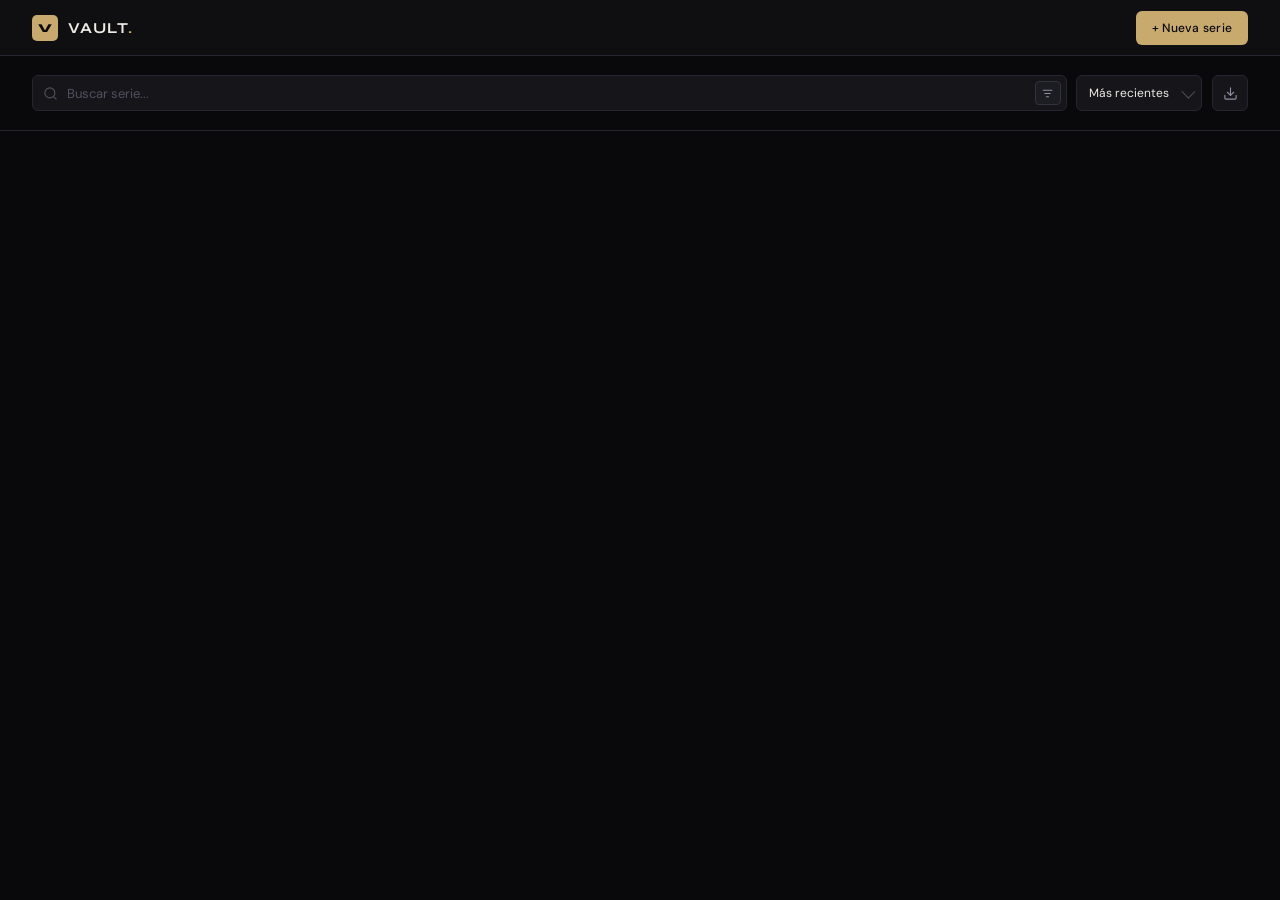
<file: series.client/index.html>
<!DOCTYPE html>
<html lang="es">
<head>
    <meta charset="UTF-8">
    <meta name="viewport" content="width=device-width, initial-scale=1.0">
    <title>Vault — Series Tracker</title>
    <link rel="stylesheet" href="css/styles.css">
</head>
<body>
    <header>
        <div class="logo">
            <div class="logo-mark">V</div>
            <span class="logo-text">Vault<em>.</em></span>
        </div>
        <div class="header-right">
            <button class="btn-primary" id="btn-new">+ Nueva serie</button>
        </div>
    </header>

    <main>
        <div class="toolbar">
            <div class="search-wrap">
                <svg class="icon-search" viewBox="0 0 24 24" fill="none" stroke="currentColor" stroke-width="1.8" stroke-linecap="round" stroke-linejoin="round">
                    <circle cx="11" cy="11" r="8"/><path d="M21 21l-4.35-4.35"/>
                </svg>
                <input type="text" id="search-input" placeholder="Buscar serie...">
                <button class="btn-filter" id="btn-filter" title="Filtros">
                    <svg viewBox="0 0 24 24" fill="none" stroke="currentColor" stroke-width="2" stroke-linecap="round" stroke-linejoin="round">
                        <line x1="4" y1="6" x2="20" y2="6"/>
                        <line x1="7" y1="12" x2="17" y2="12"/>
                        <line x1="10" y1="18" x2="14" y2="18"/>
                    </svg>
                </button>
            </div>

            <div class="select-wrap">
                <select id="sort-select">
                    <option value="created_at-desc">Más recientes</option>
                    <option value="title-asc">Título A–Z</option>
                    <option value="title-desc">Título Z–A</option>
                    <option value="year-desc">Año (nuevo)</option>
                    <option value="year-asc">Año (antiguo)</option>
                </select>
                <span class="chevron"><span class="chevron-icon"></span></span>
            </div>

            <div class="export-wrap">
                <button class="btn-export" id="btn-export" title="Exportar">
                    <svg viewBox="0 0 24 24" fill="none" stroke="currentColor" stroke-width="1.8" stroke-linecap="round" stroke-linejoin="round">
                        <path d="M21 15v4a2 2 0 0 1-2 2H5a2 2 0 0 1-2-2v-4"/>
                        <polyline points="7 10 12 15 17 10"/>
                        <line x1="12" y1="15" x2="12" y2="3"/>
                    </svg>
                </button>
                <div class="export-menu" id="export-menu">
                    <button id="btn-csv">
                        <svg viewBox="0 0 24 24" fill="none" stroke="currentColor" stroke-width="1.8" stroke-linecap="round" stroke-linejoin="round"><path d="M14 2H6a2 2 0 0 0-2 2v16a2 2 0 0 0 2 2h12a2 2 0 0 0 2-2V8z"/><polyline points="14 2 14 8 20 8"/></svg>
                        Exportar CSV
                    </button>
                    <button id="btn-xlsx">
                        <svg viewBox="0 0 24 24" fill="none" stroke="currentColor" stroke-width="1.8" stroke-linecap="round" stroke-linejoin="round"><rect x="3" y="3" width="18" height="18" rx="2"/><path d="M3 9h18M9 21V9"/></svg>
                        Exportar Excel
                    </button>
                </div>
            </div>
        </div>

        <!-- Panel de filtros por estado -->
        <div class="filter-panel" id="filter-panel">
            <span class="filter-label">Estado</span>
            <button class="filter-chip active" data-status="">Todos</button>
            <button class="filter-chip" data-status="viendo">Viendo</button>
            <button class="filter-chip" data-status="pendiente">Pendiente</button>
            <button class="filter-chip" data-status="completada">Completada</button>
            <button class="filter-chip" data-status="abandonada">Abandonada</button>
        </div>

        <div id="series-grid"></div>
        <div id="pagination"></div>
    </main>

    <!-- Modal -->
    <div id="modal" class="hidden">
        <div class="modal-box">
            <div class="modal-header">
                <h2 id="modal-title">Nueva serie</h2>
                <button id="modal-close">✕</button>
            </div>
            <form id="series-form">
                <input type="hidden" id="form-id">
                <input type="text" id="form-title" placeholder="Título *" required>
                <div class="form-row">
                    <input type="text" id="form-genre" placeholder="Género">
                    <input type="number" id="form-year" placeholder="Año" min="1900" max="2100">
                </div>
                <select id="form-status">
                    <option value="pendiente">Pendiente</option>
                    <option value="viendo">Viendo</option>
                    <option value="completada">Completada</option>
                    <option value="abandonada">Abandonada</option>
                </select>
                <textarea id="form-synopsis" placeholder="Sinopsis"></textarea>
                <div class="form-divider"></div>
                <label class="file-label" for="form-image">
                    <svg viewBox="0 0 24 24" fill="none" stroke="currentColor" stroke-width="1.8" stroke-linecap="round" stroke-linejoin="round"><path d="M21 15v4a2 2 0 0 1-2 2H5a2 2 0 0 1-2-2v-4"/><polyline points="17 8 12 3 7 8"/><line x1="12" y1="3" x2="12" y2="15"/></svg>
                    <span id="file-label-text">Subir imagen (JPG, PNG, WebP · máx 1 MB)</span>
                </label>
                <input type="file" id="form-image" accept="image/jpeg,image/png,image/webp">
                <button type="submit">Guardar</button>
            </form>
        </div>
    </div>

    <script type="module" src="js/app.js"></script>
</body>
</html>
</file>
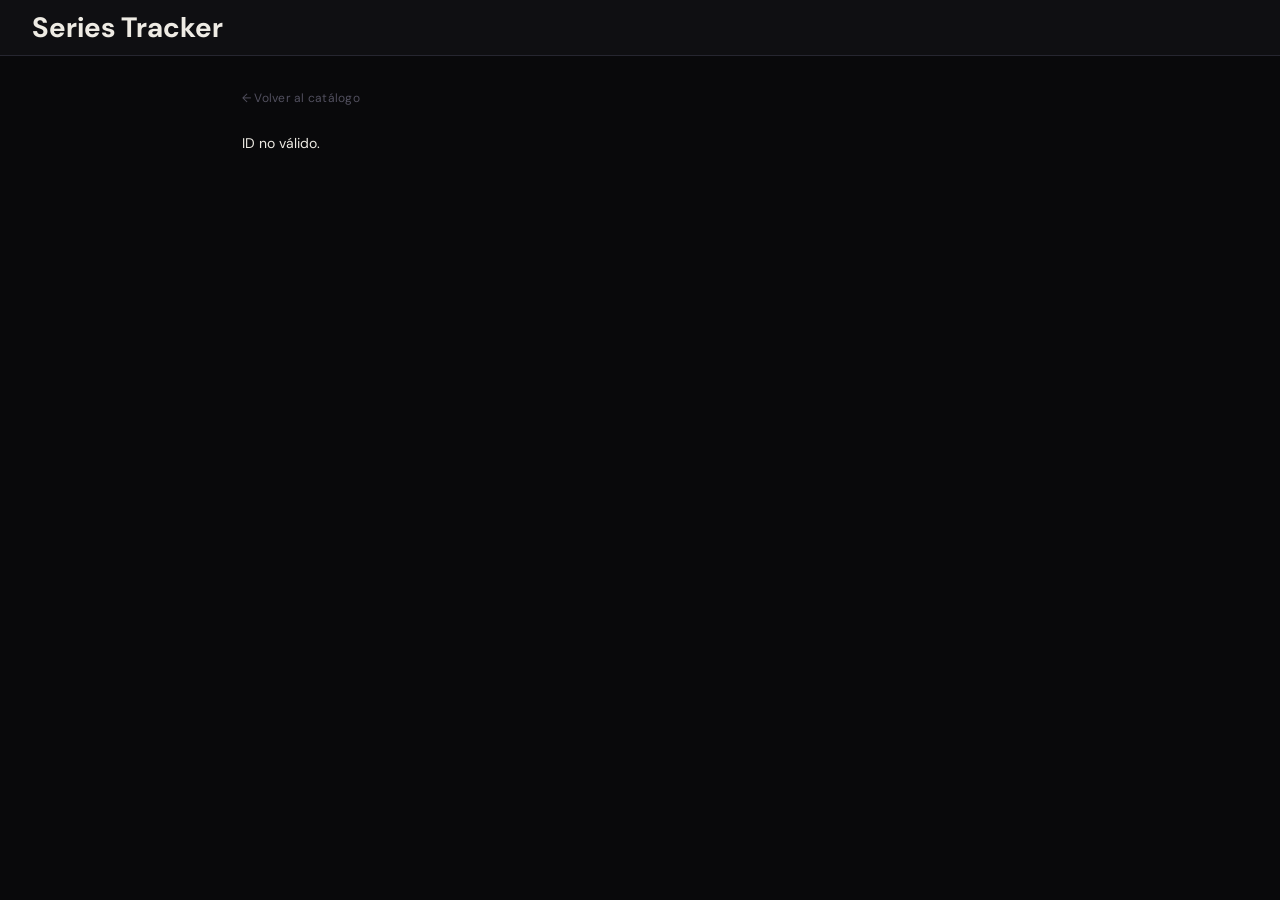
<file: series.client/detail.html>
<!DOCTYPE html>
<html lang="es">
<head>
    <meta charset="UTF-8">
    <meta name="viewport" content="width=device-width, initial-scale=1.0">
    <title>Detalle — Series Tracker</title>
    <link rel="stylesheet" href="css/styles.css">
</head>
<body>
    <header>
        <h1>Series Tracker</h1>
    </header>

    <div class="detail-container">
        <a href="index.html" class="back-link">← Volver al catálogo</a>

        <div id="detail-content">
            <p style="color: var(--text-muted)">Cargando...</p>
        </div>
    </div>

    <script type="module" src="js/detail.js"></script>
</body>
</html>
</file>
<file: series.client/css/styles.css>
@import url('https://fonts.googleapis.com/css2?family=Syne:wght@400;600;700;800&family=DM+Sans:ital,wght@0,300;0,400;0,500;1,400&display=swap');

*, *::before, *::after { box-sizing: border-box; margin: 0; padding: 0; }

:root {
    --bg: #09090b;
    --surface: #0f0f12;
    --surface2: #15151a;
    --surface3: #1c1c23;
    --border: #262630;
    --border2: #32323e;
    --accent: #c8a96e;
    --accent2: #e2c48a;
    --text: #eeebe4;
    --text2: #908ea0;
    --text3: #52505f;
    --radius: 6px;
    --radius-lg: 10px;
}

body {
    background: var(--bg);
    color: var(--text);
    font-family: 'DM Sans', sans-serif;
    min-height: 100vh;
    font-size: 14px;
}

/* ── HEADER ── */
header {
    display: flex;
    align-items: center;
    justify-content: space-between;
    padding: 0 2rem;
    height: 56px;
    background: var(--surface);
    border-bottom: 1px solid var(--border);
    position: sticky;
    top: 0;
    z-index: 100;
}

.logo { display: flex; align-items: center; gap: 10px; }

.logo-mark {
    width: 26px; height: 26px;
    border-radius: 5px;
    background: var(--accent);
    display: flex; align-items: center; justify-content: center;
    font-family: 'Syne', sans-serif;
    font-weight: 800; font-size: 12px; color: #09090b;
    letter-spacing: -.5px;
}

.logo-text {
    font-family: 'Syne', sans-serif;
    font-weight: 700; font-size: .95rem;
    letter-spacing: .06em; color: var(--text);
    text-transform: uppercase;
}

.logo-text em { color: var(--accent); font-style: normal; }

/* ── BOTONES GENERALES ── */
button { cursor: pointer; border: none; font-family: 'DM Sans', sans-serif; transition: all .15s; }
button:active { transform: scale(.97); }

.btn-primary {
    background: var(--accent); color: #09090b;
    border-radius: var(--radius);
    padding: 0 16px; height: 34px;
    font-size: 12px; font-weight: 500;
    letter-spacing: .02em;
}
.btn-primary:hover { background: var(--accent2); }

.btn-ghost {
    background: transparent; color: var(--text2);
    border: 1px solid var(--border2);
    border-radius: var(--radius);
    padding: 0 12px; height: 34px;
    font-size: 12px; font-weight: 400;
}
.btn-ghost:hover { border-color: var(--accent); color: var(--accent); background: transparent; }

button.danger {
    background: transparent; color: #e05c5c;
    border: 1px solid transparent;
    border-radius: var(--radius);
    padding: 0 10px; height: 28px; font-size: 11px;
}
button.danger:hover { border-color: #e05c5c33; background: #e05c5c11; }

/* ── TOOLBAR ── */
.toolbar {
    display: flex;
    align-items: center;
    gap: .6rem;
    padding: 1.2rem 2rem;
}

/* Search + filter integrado */
.search-wrap {
    flex: 1;
    min-width: 200px;
    position: relative;
    display: flex;
    align-items: center;
}

.search-wrap .icon-search {
    position: absolute;
    left: 11px;
    width: 15px; height: 15px;
    color: var(--text3);
    pointer-events: none;
}

.search-wrap input[type="text"] {
    width: 100%;
    padding: 0 38px 0 34px;
    height: 36px;
    background: var(--surface2);
    border: 1px solid var(--border);
    border-radius: var(--radius);
    color: var(--text);
    font-family: 'DM Sans', sans-serif;
    font-size: 13px;
    transition: border-color .15s;
}
.search-wrap input[type="text"]:focus { outline: none; border-color: var(--accent); }
.search-wrap input[type="text"]::placeholder { color: var(--text3); }

.btn-filter {
    position: absolute;
    right: 6px;
    background: var(--surface3);
    border: 1px solid var(--border2) !important;
    border-radius: 4px;
    width: 26px; height: 24px;
    display: flex; align-items: center; justify-content: center;
    padding: 0;
    color: var(--text2);
    transition: all .15s;
}
.btn-filter:hover { color: var(--accent); border-color: var(--accent) !important; background: transparent; }
.btn-filter svg { width: 13px; height: 13px; }

/* Custom select — sin flecha nativa */
.select-wrap {
    position: relative;
    display: flex;
    align-items: center;
}

.select-wrap select {
    appearance: none;
    -webkit-appearance: none;
    padding: 0 32px 0 12px;
    height: 36px;
    background: var(--surface2);
    border: 1px solid var(--border);
    border-radius: var(--radius);
    color: var(--text);
    font-family: 'DM Sans', sans-serif;
    font-size: 12px;
    cursor: pointer;
    transition: border-color .15s;
}
.select-wrap select:focus { outline: none; border-color: var(--accent); }

.select-wrap .chevron {
    position: absolute;
    right: 10px;
    pointer-events: none;
    display: flex; align-items: center;
}

/* Ícono chevron custom (no flecha nativa del OS) */
.chevron-icon {
    width: 10px; height: 10px;
    border-right: 1.5px solid var(--text3);
    border-bottom: 1.5px solid var(--text3);
    transform: rotate(45deg) translateY(-2px);
    display: inline-block;
}

/* ── EXPORT DROPDOWN ── */
.export-wrap { position: relative; }

.btn-export {
    width: 36px; height: 36px;
    background: var(--surface2);
    border: 1px solid var(--border) !important;
    border-radius: var(--radius);
    display: flex; align-items: center; justify-content: center;
    padding: 0;
    color: var(--text2);
    transition: all .15s;
}
.btn-export:hover { border-color: var(--accent) !important; color: var(--accent); }
.btn-export svg { width: 15px; height: 15px; }

.export-menu {
    display: none;
    position: absolute;
    right: 0; top: calc(100% + 6px);
    background: var(--surface2);
    border: 1px solid var(--border2);
    border-radius: var(--radius-lg);
    overflow: hidden;
    width: 140px;
    z-index: 50;
    box-shadow: 0 8px 24px #00000055;
}
.export-menu.open { display: block; }

.export-menu button {
    width: 100%;
    display: flex; align-items: center; gap: 8px;
    padding: 9px 14px;
    background: transparent;
    color: var(--text2);
    font-size: 12px; font-weight: 400;
    border-radius: 0;
    text-align: left;
}
.export-menu button:hover { background: var(--surface3); color: var(--text); }
.export-menu button svg { width: 13px; height: 13px; flex-shrink: 0; }

/* Filter panel */
.filter-panel {
    display: none;
    padding: 0 2rem .8rem;
    gap: .5rem;
    flex-wrap: wrap;
    align-items: center;
}
.filter-panel.open { display: flex; }
.filter-label { font-size: 11px; color: var(--text3); letter-spacing: .04em; text-transform: uppercase; margin-right: 4px; }

.filter-chip {
    padding: 4px 12px;
    border-radius: 20px;
    border: 1px solid var(--border2);
    background: transparent;
    color: var(--text2);
    font-size: 11px; font-weight: 400;
    cursor: pointer;
    transition: all .15s;
}
.filter-chip:hover { border-color: var(--accent); color: var(--accent); }
.filter-chip.active { background: var(--accent); border-color: var(--accent); color: #09090b; font-weight: 500; }

/* ── GRID ── */
#series-grid {
    display: grid;
    grid-template-columns: repeat(auto-fill, minmax(170px, 1fr));
    gap: 1px;
    padding: 0 2rem 2rem;
    border-top: 1px solid var(--border);
}

.card {
    background: var(--surface);
    overflow: hidden;
    position: relative;
    transition: background .2s;
    border-right: 1px solid var(--border);
    border-bottom: 1px solid var(--border);
}
.card:hover { background: var(--surface2); }

.card-thumb {
    position: relative;
    overflow: hidden;
}

.card img {
    width: 100%;
    aspect-ratio: 2/3;
    object-fit: cover;
    display: block;
    transition: transform .35s ease;
    filter: brightness(.92);
}
.card:hover img { transform: scale(1.04); filter: brightness(1); }

.card-overlay {
    position: absolute;
    inset: 0;
    background: linear-gradient(to top, #09090bcc 30%, transparent 70%);
    opacity: 0;
    transition: opacity .25s;
    display: flex;
    align-items: flex-end;
    padding: .75rem;
}
.card:hover .card-overlay { opacity: 1; }

.card-overlay-actions { display: flex; gap: 6px; width: 100%; }
.card-overlay-actions button {
    flex: 1; height: 30px;
    font-size: 11px; font-weight: 500;
    border-radius: 4px;
    border: 1px solid rgba(255,255,255,.15) !important;
    background: rgba(255,255,255,.08);
    color: #fff;
}
.card-overlay-actions button:hover { background: rgba(255,255,255,.18); }
.card-overlay-actions button.danger { color: #ff6b6b; border-color: rgba(255,107,107,.3) !important; }
.card-overlay-actions button.danger:hover { background: rgba(255,107,107,.15); }

.card-info { padding: .65rem .75rem .75rem; }

.badge {
    display: inline-block;
    font-size: 9px; font-weight: 600;
    text-transform: uppercase; letter-spacing: .06em;
    padding: 2px 6px;
    border-radius: 3px;
    margin-bottom: 5px;
}
.badge-pendiente  { background: #2a2a32; color: var(--text3); }
.badge-viendo     { background: #1a2d42; color: #5baee0; }
.badge-completada { background: #142a1a; color: #5cc97a; }
.badge-abandonada { background: #2e1a1a; color: #e05c5c; }

.card-info h3 {
    font-size: .82rem;
    font-weight: 500;
    white-space: nowrap; overflow: hidden; text-overflow: ellipsis;
    margin-bottom: 2px;
}
.card-info h3 a { color: var(--text); text-decoration: none; }
.card-info h3 a:hover { color: var(--accent); }

.card-info p { font-size: .72rem; color: var(--text3); }

/* ── PAGINACIÓN ── */
#pagination {
    display: flex;
    justify-content: center;
    align-items: center;
    gap: 3px;
    padding: 1rem 2rem 2.5rem;
}

#pagination button {
    width: 32px; height: 32px;
    background: transparent;
    color: var(--text2);
    border: 1px solid transparent;
    border-radius: var(--radius);
    font-size: 12px;
}
#pagination button:hover:not(.active) { border-color: var(--border2); color: var(--text); }
#pagination button.active {
    background: var(--accent); border-color: var(--accent);
    color: #09090b; font-weight: 600;
}

/* ── MODAL ── */
.hidden { display: none !important; }

#modal {
    position: fixed; inset: 0;
    background: #00000088;
    display: flex; align-items: center; justify-content: center;
    z-index: 200; padding: 1rem;
    backdrop-filter: blur(4px);
}

.modal-box {
    background: var(--surface2);
    border: 1px solid var(--border2);
    border-radius: 14px;
    padding: 1.75rem;
    width: 100%; max-width: 460px;
    position: relative;
    max-height: 90vh; overflow-y: auto;
}

.modal-header {
    display: flex; align-items: center; justify-content: space-between;
    margin-bottom: 1.4rem;
}

.modal-header h2 {
    font-family: 'Syne', sans-serif;
    font-size: 1rem; font-weight: 700;
    letter-spacing: .02em;
}

#modal-close {
    width: 28px; height: 28px;
    background: var(--surface3);
    border: 1px solid var(--border2);
    border-radius: 50%;
    color: var(--text2);
    font-size: 13px;
    display: flex; align-items: center; justify-content: center;
    padding: 0;
}
#modal-close:hover { color: var(--text); border-color: var(--border2); }

#series-form { display: flex; flex-direction: column; gap: .65rem; }

.form-row { display: flex; gap: .65rem; }
.form-row > * { flex: 1; }

#series-form input,
#series-form select,
#series-form textarea {
    padding: 0 .9rem;
    height: 38px;
    background: var(--surface);
    border: 1px solid var(--border2);
    border-radius: var(--radius);
    color: var(--text);
    font-family: 'DM Sans', sans-serif;
    font-size: 13px;
    width: 100%;
    appearance: none; -webkit-appearance: none;
    transition: border-color .15s;
}
#series-form input:focus,
#series-form select:focus,
#series-form textarea:focus { outline: none; border-color: var(--accent); }
#series-form input::placeholder,
#series-form textarea::placeholder { color: var(--text3); }

#series-form select { background-image: url("data:image/svg+xml,%3Csvg xmlns='http://www.w3.org/2000/svg' width='10' height='6' fill='none'%3E%3Cpath d='M1 1l4 4 4-4' stroke='%2352505f' stroke-width='1.5' stroke-linecap='round' stroke-linejoin='round'/%3E%3C/svg%3E"); background-repeat: no-repeat; background-position: right 12px center; padding-right: 32px; }

#series-form textarea {
    height: auto; min-height: 80px;
    padding-top: .65rem; padding-bottom: .65rem;
    resize: vertical;
}

.file-label {
    display: flex; align-items: center; gap: 8px;
    border: 1px dashed var(--border2);
    border-radius: var(--radius);
    padding: .65rem .9rem;
    cursor: pointer;
    color: var(--text3); font-size: 12px;
    transition: all .15s;
}
.file-label:hover { border-color: var(--accent); color: var(--accent); }
.file-label svg { width: 14px; height: 14px; flex-shrink: 0; }
#form-image { display: none; }

.form-divider {
    height: 1px; background: var(--border);
    margin: .25rem 0;
}

#series-form button[type="submit"] {
    background: var(--accent); color: #09090b;
    height: 40px; border-radius: var(--radius);
    font-size: 13px; font-weight: 500;
    margin-top: .3rem;
    letter-spacing: .02em;
}
#series-form button[type="submit"]:hover { background: var(--accent2); }

/* ── DETAIL ── */
.detail-container { max-width: 860px; margin: 2rem auto; padding: 0 2rem; }

.back-link {
    display: inline-flex; align-items: center; gap: 6px;
    color: var(--text3); text-decoration: none; font-size: 12px;
    margin-bottom: 1.75rem; letter-spacing: .02em;
    transition: color .15s;
}
.back-link:hover { color: var(--accent); }

.detail-hero { display: flex; gap: 2.5rem; margin-bottom: 2.5rem; }

.detail-hero img {
    width: 200px;
    aspect-ratio: 2/3; object-fit: cover;
    border-radius: var(--radius-lg);
    flex-shrink: 0;
    border: 1px solid var(--border);
}

.detail-info h2 {
    font-family: 'Syne', sans-serif;
    font-size: 1.9rem; font-weight: 800;
    line-height: 1.1; margin: .5rem 0 .4rem;
    letter-spacing: -.01em;
}

.detail-info .meta { font-size: 12px; color: var(--text3); margin-bottom: 1rem; }

.detail-info .synopsis {
    color: var(--text2); font-size: 13px;
    line-height: 1.7; margin-top: .75rem;
    max-width: 480px;
}

.detail-actions { display: flex; gap: .6rem; margin-top: 1.5rem; flex-wrap: wrap; }

/* ratings */
.ratings-section { margin-top: 2.5rem; border-top: 1px solid var(--border); padding-top: 2rem; }

.ratings-section h3 {
    font-family: 'Syne', sans-serif;
    font-size: .9rem; font-weight: 700;
    letter-spacing: .05em; text-transform: uppercase;
    color: var(--text2); margin-bottom: 1.2rem;
}

.rating-form {
    display: flex; gap: .65rem; align-items: flex-start; flex-wrap: wrap;
    margin-bottom: 1.75rem;
}

.rating-form input,
.rating-form textarea {
    padding: 0 .85rem; height: 38px;
    background: var(--surface2);
    border: 1px solid var(--border2);
    border-radius: var(--radius);
    color: var(--text); font-family: 'DM Sans', sans-serif; font-size: 13px;
    transition: border-color .15s;
}
.rating-form input:focus, .rating-form textarea:focus { outline: none; border-color: var(--accent); }
.rating-form input[type="number"] { width: 90px; }
.rating-form textarea { flex: 1; min-width: 200px; resize: none; height: 38px; padding-top: 9px; }

.rating-card {
    background: var(--surface2);
    border: 1px solid var(--border);
    border-radius: var(--radius-lg);
    padding: 1rem 1.1rem;
    margin-bottom: .5rem;
}
.rating-card .score { font-size: 1rem; font-weight: 600; color: var(--accent); }
.rating-card .review { color: var(--text2); font-size: 12px; margin-top: .3rem; line-height: 1.6; }
.rating-card .date { font-size: 11px; color: var(--text3); margin-top: .4rem; }

@media (max-width: 600px) {
    #series-grid { grid-template-columns: repeat(auto-fill, minmax(140px, 1fr)); padding: 0 1rem 1rem; }
    .toolbar { padding: 1rem; }
    header { padding: 0 1rem; }
    .detail-hero { flex-direction: column; }
    .detail-hero img { width: 100%; max-width: 200px; }
    .form-row { flex-direction: column; }
}
</file>
